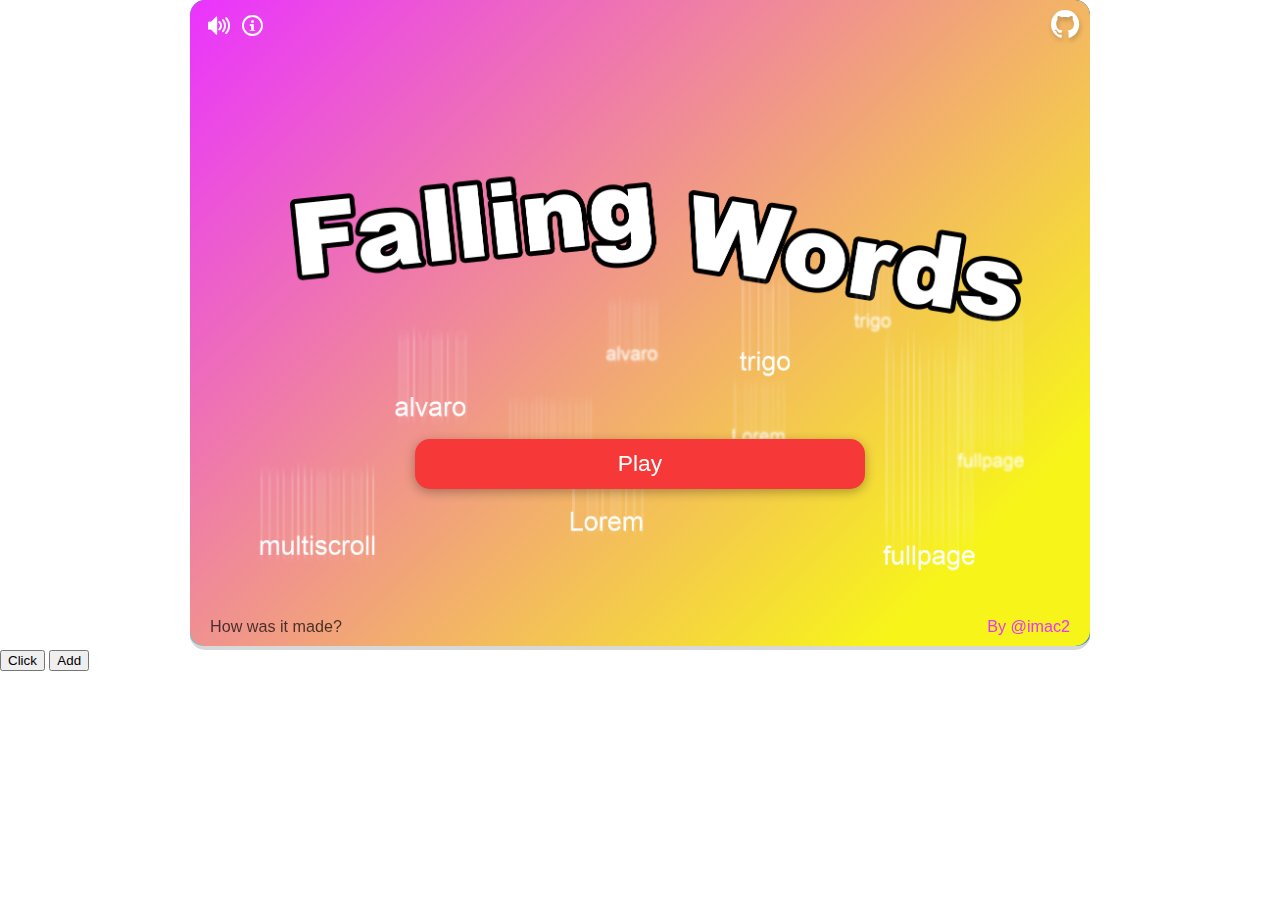
<file: index.html>
<!DOCTYPE html>
<html xmlns="http://www.w3.org/1999/xhtml">

<head>
    <meta http-equiv="Content-Type" content="text/html; charset=utf-8" />
    <title></title>
    <meta name="author" content="Alvaro Trigo Lopez" />
    <meta name="Resource-type" content="Document" />

    <!--<link href='http://fonts.googleapis.com/css?family=Quicksand|Raleway:400' rel='stylesheet' type='text/css'>-->

    <!-- To display the ranking -->
    <link rel="stylesheet" type="text/css" href="https://cdn.datatables.net/1.10.16/css/jquery.dataTables.min.css" />

    <script src="jquery.min.js"></script>
    <link rel="stylesheet" type="text/css" href="styles.css" />
</head>
<body>

<div id="game">
    <div class="game-info">
        <span>
            Level
            <span class="game-info-level"></span>
        </span>

        <span class="game-info-score">
            Score
            <span class="game-info-score-value"></span>
        </span>
    </div>
    <div class="game-content">
        <div id="level">Level</div>
        <div class="clouds">
            <div class="cloud" id="cloud1"></div>
            <div class="cloud" id="cloud2"></div>
            <div class="cloud" id="cloud3"></div>
        </div>
        <div class="city" id="city1">
            <div class="fire" id="fire1"></div>
        </div>
        <div class="city" id="city2">
            <div class="fire" id="fire2"></div>
        </div>
        <div class="city" id="city3">
            <div class="fire" id="fire3"></div>
        </div>
    </div>

    <div class="startScreen game-fullscreen">
        <div class="startScreen-centered game-centered">
            <button class="startScreen-playButton button">Play</button>
            <a href="https://twitter.com/imac2" class="startScreen-howWasMade">How was it made?</a>
            <a href="https://twitter.com/imac2" class="startScreen-by">By @imac2</a>
            <a href="https://github.com/alvarotrigo/fallingwords.js" title="Github repository" class="startScreen-github">
                <i class="icon-github"></i>
            </a>
        </div>
    </div>

    <span class="game-options">
        <i class="icon-stop" title="Stop game"></i>
        <i class="icon-volume-high" title="Toggle volume"></i>
        <i class="icon-info" title="About"></i>
    </span>

    <div class="game-about game-fullscreen">
        <a href="#" class="game-about-back"><< Back</a>
        <h1>FallingWords.js</h1>
        <h2>Created by <a href="https://twitter.com/imac2">Alvaro Trigo</a></h2>
        <h3>Available <a href="https://github.com/alvarotrigo/fallingwords.js">at Github</a></h3>

        <h2 class="game-about-instructions">Instructions</h2>
        <p>The world is getting invaded by very evil words.</p>
        <p>Now, you are the only one who can save the planet!</p>
        <ul>
            <li>Destroying words give you points based on the level you are in. <i class="icon-happy"></i></li>
            <li>City explosions will rest you points.<i class="icon-sad"></i></li>
            <li>Your score won't be overwritten if it was lower than the recorded one.</li>
            <li>Notice the secret word to identify your as a user won't be encrypted.</li>
        </ul>
    </div>

    <div class="gameOver game-fullscreen">
        <div class="game-centered gameOver-centered">
            <h3 class="gameOver-title">Game Over</h3>
            <div class="gameOVer-info">
                <p>Your score is</p>
                <p class="gameOver-score">453,989</p>
            </div>
            <form class="gameOver-addToRanking" action="" method="POST">
                <label for="name">Add your score to the ranking</label>
                <p class="gameOver-sessionUser"></p>
                <p>
                    <input class="gameOver-textInput gameOver-nameInput" type="text" name="name" id="name" placeholder="Your name" required/>
                    <input class="gameOver-textInput gameOver-passwordInput" type="text" name="secretWord" id="secretWord" placeholder="Choose a secret word" required/>
                    <span class="gameOver-notice">
                        Kind of like a password but not encripted. It is used to overwrite your score if you do better next time and so others can't overwrite your own score using the same name as you. 
                    </span>

                    <button class="gameOver-addToRanking-button button" type="submit">
                        <div class="gameOver-addToRanking-loading"></div>
                        <span class="gameOver-addToRanking-addScore">Add Score</span>
                        <span class="gameOver-addToRanking-addingScore">Adding Score...</span>
                    </button>
                    <div class="gameOver-viewRanking">Skip and view ranking</div>
                </p>
            </form>

        </div>
    </div>
    <div class="ranking game-fullscreen">
        <div class="ranking-centered">
            <h3 class="ranking-title">Ranking</h3>
            <div class="ranking-info">
                <p>You are in position <span id="ranking-position"></span> of <span id="ranking-numUsers"></span> players</p>
            </div>

            <table id="ranking-table">
                <thead>
                    <tr>
                        <th>Rank</th>
                        <th>Score</th>
                        <th>Name</th>
                        <th>Date</th>
                    </tr>
                </thead>
                <tbody>
                </tbody>
            </table>

            <button class="ranking-playButton button">Play again</button>
        </div>
    </div>
</div>

<button class="pepe">Click</button>
<button class="add">Add</button>

<script src="actions.js?v=3" type="text/javascript"></script>
<script type="text/javascript">

    $('.pepe').click(function(){

        var $explosions = document.querySelectorAll('.explosion');
        $explosions.forEach(function($explosion){
             $explosion.setAttribute('src', '');
        });

        var $explosion = document.querySelector('.explosion');
        setTimeout(function(){
            $explosion.setAttribute('src', 'imgs/explosion1.gif');
        }, 1);
       

    });
</script>

<!-- To display the ranking -->
<script type="text/javascript" src="https://cdn.datatables.net/1.10.16/js/jquery.dataTables.min.js"></script>
</body>
</html>
</file>
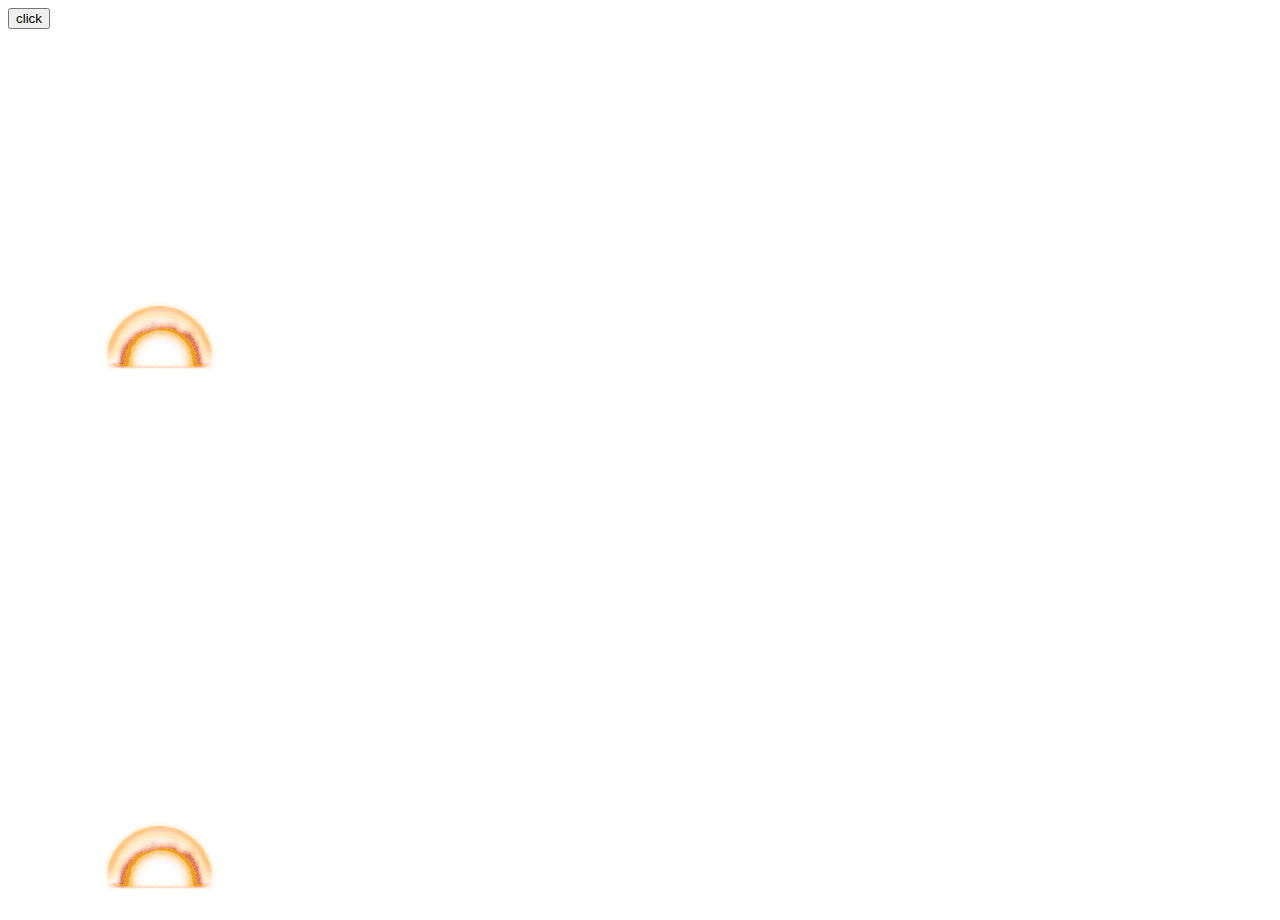
<file: test.html>
<!DOCTYPE html>
<html xmlns="http://www.w3.org/1999/xhtml">

<head>
    <meta http-equiv="Content-Type" content="text/html; charset=utf-8" />
    <title></title>
    <meta name="author" content="Alvaro Trigo Lopez" />
    <meta name="Resource-type" content="Document" />

    <!--<link href='http://fonts.googleapis.com/css?family=Quicksand|Raleway:400' rel='stylesheet' type='text/css'>-->

    <!-- To display the ranking -->
    <link rel="stylesheet" type="text/css" href="https://cdn.datatables.net/1.10.16/css/jquery.dataTables.min.css" />

    <script src="jquery.min.js"></script>
    <style>
    .explosion{
        position: absolute;
        top: 20px;
        height: 388px;
        width: 300px;
        display: block;
        z-index: 999;
    }
    .explosion-anim{
        height: 388px;
        width: 300px;
        display: block;
        z-index: 999;
        background-image: url('https://alvarotrigo.com/fallingwords/imgs/anim.png');
        background-position: 0 0;
        animation: play_1 300ms steps(5) infinite,
                   play_2 1200ms steps(4) infinite;
    }
    @keyframes play_1 {
       from{ background-position-x: 0; }
       to{ background-position-x: -1500px; }
    }
    @keyframes play_2 {
       from{ background-color: 0;- }
       to{ background-position-y: -1552px; }
    }


    .explosion-missile-anim{
        height: 100px;
        width: 100px;
        display: none;
        z-index: 999;        
    }
    .explosion-missile-anim.active{
        display: block;
        background-image: url('imgs/explosion-anim3.png');
        animation: missileX 200ms steps(5) infinite,
                   missileY 600ms steps(3) infinite; 
    }
    @keyframes missileX {
       from{ background-position-x: 0; }
       to{ background-position-x: -500px; }
    }
    @keyframes missileY {
       from{ background-color: 0;- }
       to{ background-position-y: -300px; }
    }




  
    .city-explosion{
        position: absolute;
        bottom: -500px;
        height: 388px;
        width: 300px;
        overflow: hidden;
        z-index: 999;
        display: none;
    }
    .city-explosion:after{
        content: '';
        display: inline-block;
        position: absolute;
        height: 388px;
        width: 6000px;
        background-position: 0 0;
        background-image: url('imgs/city-explosion.sprite.png');
        left: 0;
        top: 0;
        background-position: 0 0;
    }
    .city-explosion.active{
        display: block;
        bottom: -20px;
    }
    .city-explosion.active:after{
        display: block;
        animation: cityAnimX 1200ms steps(19) infinite forwards;
    }
    @keyframes cityAnimX {
       from{ transform: translateX(0); }
       to{ transform: translateX(-5700px); }
    }




.city-explosion1{
    position: absolute;
    bottom: -200px;
    height: 388px;
    width: 300px;
    z-index: 999;
    display: none;
    background-image: url('imgs/anim3.png');
    background-position: 0 0;
    background-repeat: no-repeat;
}
.city-explosion1.active{
    display: block;
    bottom: 500px;
    animation: play_1 300ms steps(5) 5,
               play_2 1200ms steps(4) 1 forwards;
}
@keyframes play_1 {
   from{ background-position-x: 0; }
   to{ background-position-x: -1500px; }
}
@keyframes play_2 {
   from{ background-color: 0;- }
   to{ background-position-y: -1552px; }
}


.fire{
    display: block;
    position: absolute;
    width: 275px;
    height: 157px;
    background-image: url(imgs/fire3 .png);
    bottom: 7px;
    left: 0;
    display: none;
    animation: fireX 300ms steps(4) infinite,
               fireY 1800ms steps(6) infinite;
}

@keyframes fireX {
   from{ background-position-x: 0; }
   to{ background-position-x: -1100px; }
}
@keyframes fireY {
   from{ background-color: 0;- }
   to{ background-position-y: -943px; }
}


    .demo{
        position: absolute;
        height: 256px;
        width: 256px;
        display: block;
        z-index: 999;
        display: block;
        will-change: background-position-x;
        bottom: 20px;
        overflow: hidden;
    }
    .demo:after{
        content: '';
        display: inline-block;
        position: absolute;
         height: 256px;
        width: 1536px;
        left: 0;
        top: 0;
        background-position: 0 0;
        transition: all 10000ms ease;
        will-change: translate;
        background-image: url('https://cdn-images-1.medium.com/max/2600/1*WhDjw8GiV5o0flBXM4LXEw.png');

    }
    .demo.active:after {
        animation: pepe 300ms steps(5) infinite;

    }

    @keyframes pepe {
       from{ transform: translateX(0); }
       to{ transform: translateX(-1280px); }
    }


  
    </style>
</head>
<body>

<div class="explosion-missile-anim"></div>
<!-- <div class="demo"></div> -->

<div class="city-explosion1 active"></div>

<div class="city-explosion active"></div>
<div class="fire"></div>

<!--
<div class="explosion-anim"></div>
<div class="explosion-anim" style="top: 200px;"></div>
-->

<!--
<img class="explosion" src="https://alvarotrigo.com/fallingwords/imgs/city-explosion3.gif" />
<img class="explosion" src="https://alvarotrigo.com/fallingwords/imgs/city-explosion3.gif" style="margin-top: 500px"/>
-->
<button>click</button>
<script type="text/javascript">

    $('.city-explosion1').one("animationend", function(){
        console.log("weee...");
    });


    var cont = 0;
    $('button').click(function(){
        $('.demo').addClass('active');
        cont++;
        $('.explosion-missile-anim').toggleClass('active');
        setTimeout(function(){
        // $('.explosion-missile-anim').removeClass('active');
        }, 600)
        /*
        var $explosions = document.querySelectorAll('.explosion');
        $explosions.forEach(function($explosion){
             $explosion.setAttribute('src', '');
        });
        */
        
        var $explosion = document.querySelector('.explosion');

        $explosion.style.display = 'none';
        $explosion.style.display = 'block';
        $explosion.setAttribute('src', '');
        setTimeout(function(){
            $explosion.setAttribute('src', 'https://alvarotrigo.com/fallingwords/imgs/city-explosion3.gif?v='+ cont);
        }, 0);

    });
</script>

<!-- To display the ranking -->
<script type="text/javascript" src="https://cdn.datatables.net/1.10.16/js/jquery.dataTables.min.js"></script>
</body>
</html>
</file>
<file: styles.css>
@CHARSET "ISO-8859-1";
/* Reset CSS
 * --------------------------------------- */
body,div,dl,dt,dd,ul,ol,li,h1,h2,h3,h4,h5,h6,pre,
form,fieldset,input,textarea,p,blockquote,th,td {
    padding: 0;
    margin: 0;
}
a{
    text-decoration:none;
}
table {
    border-spacing: 0;
}
fieldset,img {
    border: 0;
}
address,caption,cite,code,dfn,em,strong,th,var {
    font-weight: normal;
    font-style: normal;
}
strong{
    font-weight: bold;
}
ol,ul {
    list-style: none;
    margin:0;
    padding:0;
}
caption,th {
    text-align: left;

}
h1,h2,h3,h4,h5,h6 {
    font-weight: normal;
    font-size: 100%;
    margin:0;
    padding:0;
    color:#444;
}
q:before,q:after {
    content:'';
}
abbr,acronym { border: 0;
}
*{
    -webkit-box-sizing: border-box; /* Safari<=5 Android<=3 */
    -moz-box-sizing: border-box; /* <=28 */
    box-sizing: border-box;
}

/* Buttons
 * --------------------------------------- */
.button{
    margin: 10px 0;
    font-size: 1.2em;
    border: 1px solid #17A8E3;
    border-left: 0;
    border-radius: 4px;
    display: inline-block;
    height: 50px;
    width: 50%;
    vertical-align: top;
    background: #17A8E3;
    padding: 11px 15px 12px;
    color: #fff;
    line-height: 100%;
    cursor: pointer;
}

/* Game
 * --------------------------------------- */
body,html{
    font-family: arial;
    color: #333;
    font-size: 16px;
    font-family: "Raleway", Helvetica, Arial, "Lucida Grande", sans-serif !important;
}
#game {
    font-size: 19px;
    width: 900px;
    margin: 0 auto;
    padding:0;
    height: 650px;
    border-bottom: 4px solid #d8d8d8;
    display:block;
    position: relative;
    overflow: hidden;
    background: #65c3d3; /* Old browsers */
    background: -moz-linear-gradient(45deg, #65c3d3 0%, #0c5c8e 100%); /* FF3.6-15 */
    background: -webkit-linear-gradient(45deg, #65c3d3 0%,#0c5c8e 100%); /* Chrome10-25,Safari5.1-6 */
    background: linear-gradient(45deg, #65c3d3 0%,#0c5c8e 100%); /* W3C, IE10+, FF16+, Chrome26+, Opera12+, Safari7+ */
    filter: progid:DXImageTransform.Microsoft.gradient( startColorstr='#65c3d3', endColorstr='#0c5c8e',GradientType=1 ); /* IE6-9 fallback on horizontal gradient */
    overflow: hidden;
    border-radius: 15px;
}
#level{
    display: block;
    position: absolute;
    left: 0;
    top: 50%;
    right: 0;
    margin: 0 auto;
    text-align: center;
    width: 100%;
    margin-top: -20px;
    font-size: 40px;
    font-weight: bold;
    z-index: 9;
    color: #fff;
    text-shadow: 1px 1px 1px black;
}


/* Game options
 * --------------------------------------- */
.game-options{
    margin-left: 10px;
    display: inline-block;
    padding: 2px 0 0 3px;
    vertical-align: top;
    font-size: 1.1em;
    position: absolute;
    left: 110px;
    top: 13px;
    z-index: 99999999999;
    transition: all 300ms ease-in-out;
    color: #63472f;
    user-select: none;

}
.game-options i:hover{
    color: black;
}
.game-options i{
    cursor: pointer;
    margin: 0 6px 0 0;
    display: inline-block;
}
#game:not(.active) i.icon-stop{
    display: none;
}
#game:not(.active) .game-options{
    margin-top: 9px;
    color: #fff;
    transform: translate3d(-105px, -8px, 0);
}

/* Words
 * --------------------------------------- */
.word {
    position: absolute;
    top: -24px;
    color: #f2f2f2;
    z-index: 999;
}
.word.active {
    transform: translateY(651px);
    -ms-transform: translateY(651px);
    -webkit-transform: -webkit-translateY(651px);
}
.word span{
    margin: 0 1px 0 0;
    border-width: 0px;
    will-change: color, border-bottom;
    border-color: #34495e;
    border-style: solid;
    transform: translateZ(0);
}
.word span.active {
    color: #34495e;
    border-bottom: 1px;

}

/* Cities
 * --------------------------------------- */
.city{
    background: red;
    position: absolute;
    bottom: 0;
    height: 10px;
    width: 200px;
    transform: translate3d(0, 240px, 0);
    transition: transform 300ms ease-in;
}
#game.active .city{
    transform: translate3d(0, 0, 0);
}
.city:before{
    content: '';
    display: block;
    background-image: url(imgs/city3.png);
    height: 173px;
    width: 210px;
    position: absolute;
    bottom: 100%;
    left: -5px;
    background-repeat: no-repeat;
    background-position: 50% 100%;
    z-index: 99;
}
.city.state2{
    background: yellow;
}
.city.state3{
    background: orange;
}
.city.state4{
    background: black;
}
.city.state2:before{
    background-image: url(imgs/city-state2.png);
}
.city.state3:before{
    background-image: url(imgs/city-state3.png);
}
.city.state4:before{
    background-image: url(imgs/city-state4.png);
}
#city1{
    left: 70px;
}
#city2{
    left: 350px;
     transition-delay: 100ms;
}
#city3{
    left: 630px;
    transition-delay: 200ms;
}

/* Missiles
 * --------------------------------------- */
.missile{
    bottom: -122px;
    position: absolute;
    color: #fff;
    font-weight: bold;
    font-size: 16px;
    transition: transform 700ms ease;
    -webkit-transition: -webkit-transform 700ms ease;
    background-image: url(imgs/missile3.png);
    height: 115px;
    width: 15px;
    will-change: transform;
    transform: translateZ(0);

}
.missile.active{
    transform: translateY(-600px);
    -ms-transform: translateY(-600px);
    -webkit-transform: -webkit-translateY(-600px);
}


/* Fullscreen & centered
 * --------------------------------------- */
.game-fullscreen{
    position: absolute;
    top: 0;
    left: 0;
    z-index: 9999999999;
    display: table;
    width: 100%;
    height: 100%;
    border-radius: 15px;
}
.game-centered{
    vertical-align: middle;
    display: table-cell;
    text-align: center;
}

/* Start screen
 * --------------------------------------- */
.startScreen{
    /* Permalink - use to edit and share this gradient: http://colorzilla.com/gradient-editor/#ea33ff+0,f7f41a+86,f7f41a+86 */
    background: #ea33ff; /* Old browsers */
    background: -moz-linear-gradient(-45deg, #ea33ff 0%, #f7f41a 86%, #f7f41a 86%); /* FF3.6-15 */
    background: -webkit-linear-gradient(-45deg, #ea33ff 0%,#f7f41a 86%,#f7f41a 86%); /* Chrome10-25,Safari5.1-6 */
    background: linear-gradient(135deg, #ea33ff 0%,#f7f41a 86%,#f7f41a 86%); /* W3C, IE10+, FF16+, Chrome26+, Opera12+, Safari7+ */
    filter: progid:DXImageTransform.Microsoft.gradient( startColorstr='#ea33ff', endColorstr='#f7f41a',GradientType=1 ); /* IE6-9 fallback on horizontal gradient */
}
.startScreen a:hover{
    text-decoration: underline;
}
.startScreen-by,
.startScreen-howWasMade{
    position: absolute;
    bottom: 10px;
    right: 20px;
    color: #ea33ff;
    font-size: 0.85em;
}
.startScreen-howWasMade{
    left: 20px;
    right: auto;
    bottom: 10px;
    text-align: left;
    color: rgba(0,0,0,0.7);
}
.startScreen-github{
    position: absolute;
    top: 10px;
    right: 10px;
    color: white;
    font-size: 1.5em;
    text-shadow: 1px 3px 5px rgba(0,0,0,0.2)
}
a.startScreen-github:hover{
    color: black;
    text-decoration: none;
}
.startScreen-playButton{
    background: #f73838;
    color: white;
    position: absolute;
    bottom: 157px;
    left: 0;
    right: 0;
    margin: 0 auto;
    border-radius: 15px;
    border: 0;
    box-shadow: 0px 3px 11px rgba(0,0,0,0.3);
}
.startScreen-playButton:hover{
    background: #e043a7;
    animation-name: shake-hard;
    animation-duration: 100ms;
    animation-timing-function: ease-in-out;
    animation-iteration-count: 1;
}
.startScreen-title{
    color: #fff;
}
.startScreen-centered{
    background-image: url(./imgs/hero.png);
    background-size: cover;
    background-repeat: repeat;
}

/* Game about
 * --------------------------------------- */
.game-about{
    /* Permalink - use to edit and share this gradient: http://colorzilla.com/gradient-editor/#855dff+0,ef1197+100 */
    background: #855dff; /* Old browsers */
    background: -moz-linear-gradient(45deg, #855dff 0%, #ef1197 100%); /* FF3.6-15 */
    background: -webkit-linear-gradient(45deg, #855dff 0%,#ef1197 100%); /* Chrome10-25,Safari5.1-6 */
    background: linear-gradient(45deg, #855dff 0%,#ef1197 100%); /* W3C, IE10+, FF16+, Chrome26+, Opera12+, Safari7+ */
    filter: progid:DXImageTransform.Microsoft.gradient( startColorstr='#855dff', endColorstr='#ef1197',GradientType=1 ); /* IE6-9 fallback on horizontal gradient */
    text-align: center;
    padding: 70px;
    font-family: arial;
    visibility: hidden;
    opacity: 0;
    transition: all 500ms ease-in-out;
    color: white;
}
.game-about.active{
    visibility: visible;
    opacity: 1;
}
.game-about-back{
    position: absolute;
    top: 15px;
    left: 15px;
}
.game-about a{
    color: #fbff00;
    text-decoration: none;
}
.game-about a:hover{
    text-decoration: underline;
}
.game-about h1{
    font-size: 3em;
    margin-bottom: 10px;
    color: white;
    font-weight: bold;
}
.game-about h2{
    font-size: 1.2em;
    color: white;
    font-weight: bold;
}
.game-about h3{
    margin: 7px 0 60px 0;
    color: white;
}
.game-about p,
.game-about ul{
    padding: 0 20%;
    font-size: 0.9em;
}
.game-about-instructions{
    border: 1px solid rgba(255,255,255,0.3);
    margin: 0 10% 20px 10%;
    border-radius: 10px;
    padding: 6px;
    background: rgba(255,255,255,0.1);
}
.game-about ul{
    margin-top: 40px;
}
.game-about li{
    margin-bottom: 15px;
    list-style-type: disc;
    text-align: left;
}


/* Game Over
 * --------------------------------------- */
.gameOver{
    display: none;
    z-index: 777;
    background-image: linear-gradient( 135deg, #F05F57 10%, #360940 100%);
    position: relative;
    color: #f2f2f2;
}
.gameOver-title{
    color: #f2f2f2;
    font-weight:bold;
    font-size: 4em;
}
.gameOver.active{
    display:table !important;
}
.gameOver-centered{
    font-family: arial, helvetica;
}
.gameOVer-info{
    font-size: 1.7em;
    margin: 40px 0;
}
.gameOver-score{
    font-size: 2.2em;
    font-weight: bold;
}
.gameOver-addToRanking{
    font-size: 1.2em;
}
.gameOver-viewRanking{
    font-size: 0.7em;
    cursor: pointer;
}
.gameOver-logout:hover,
.gameOver-viewRanking:hover{
    text-decoration: underline;
}
.gameOver-logout{
    font-size: 0.7em;
    color: yellow;
    padding: 0 8px;
    cursor: pointer;
}
.gameOver-textInput{
    margin: 10px 0 0 0;
    border: 1px solid #ccc;
    border-radius: 4px;
    padding: 15px;
    display: inline-block;
    height: 50px;
    width: 50%;
    font-family: -apple-system, ".SFNSDisplay-Regular", "Helvetica Neue", Helvetica, Arial, sans-serif;
    font-size: 1.2em;
    line-height: 1.2em;
    background: #fff;
    color: #aaa;
    box-shadow: inset 0 1px 0 rgba(0,0,0,0.02);
    text-rendering: optimizeLegibility;
}
.gameOver-addToRanking-loading{
    display: none;
    border-radius: 50%;
    width: 18px;
    height: 18px;
    border: 0.2rem solid rgba(0,0,0,0.2);
    border-top-color: #000;
    -webkit-animation: spin 1s infinite linear;
    animation: spin 1s infinite linear;
    margin: 0px 10px 0 0;
    vertical-align: middle;
}
.gameOver-addToRanking-addingScore,
.gameOver-addToRanking-loading{
    display: none;
}
.gameOver-addToRanking-button.active .gameOver-addToRanking-loading,
.gameOver-addToRanking-button.active .gameOver-addToRanking-addingScore{
    display: inline-block;
}
.gameOver-addToRanking-button.active .gameOver-addToRanking-addScore{
    display: none;
}
@-webkit-keyframes spin {
  0% {
    -webkit-transform: rotate(0deg);
            transform: rotate(0deg);
  }
  100% {
    -webkit-transform: rotate(360deg);
            transform: rotate(360deg);
  }
}
@keyframes spin {
  0% {
    -webkit-transform: rotate(0deg);
            transform: rotate(0deg);
  }
  100% {
    -webkit-transform: rotate(360deg);
            transform: rotate(360deg);
  }
}
.gameOver-notice{
    font-size: 12px;
    background: rgba(0,0,0,0.6);
    padding: 5px 15px;
    color: #fff;
    font-size: 13px;
    display: block;
    width: 450px;
    margin: 0 auto;
}

/* Ranking
 * --------------------------------------- */
.ranking{
    display: none;
    z-index: 777;
    background: linear-gradient( 135deg, #F05F57 10%, #360940 100%);
    position: relative;
    color: #f2f2f2;
    z-index: 666;
    opacity: 1;
}
.ranking-title{
    color: #f2f2f2;
    font-weight:bold;
    font-size: 4em;
}
.ranking-centered{
    text-align:center;
    opacity: 0;
    transition: all 1200ms ease-in-out;
    -webit-transition: all 1200ms ease-in-out;
}
.ranking-centered.active{
    opacity: 1;
}
.ranking-info{
    font-size: 1.7em;
    margin: 14px 0 40px 0;
}
.ranking-position{
    font-size: 2.2em;
    font-weight: bold;
}
.ranking-playButton{
    position: absolute;
    bottom: 27px;
    background: #efff00;
    color: black;
    left: 0;
    right: 0;
    margin: 0 auto;
}

/* Ranking table
 * --------------------------------------- */
#ranking-table{
    width: 100% !important;
    padding: 0 35px;
}
#ranking-table_filter{
    float: none;
    margin: 0 auto;
    text-align: center;
    margin: 20px 0;
}
#ranking-table_filter label{
    background: rgba(0, 0, 0, 0.22);
    padding: 5px 10px;
    border-radius: 5px;
    color: rgba(255,255,255,0.7);
}
table.dataTable tbody tr {
    background-color: transparent;
    text-align: left;
}
table.dataTable tbody th, table.dataTable tbody td {
    padding: 4px 10px;
    font-size: 16px;
}
.dataTables_wrapper .dataTables_paginate .paginate_button,
.dataTables_wrapper .dataTables_info,
.paginate_button{
    color: #fff !important;
}
.dataTables_wrapper .dataTables_paginate .paginate_button.disabled,
.dataTables_wrapper .dataTables_paginate .paginate_button.disabled:hover{
    color: rgba(255,255,255,0.3) !important;
}
table.dataTable thead th, 
table.dataTable thead td{
    border-bottom: 1px solid #fff
}
table.dataTable.no-footer{
    border-bottom: none;
}
table.dataTable td:nth-child(2) {
    text-align: right;
}
span .paginate_button {
    display: none !important;
}
.dataTables_wrapper .dataTables_paginate .paginate_button:hover {
    background: none;
    border:none;
    text-decoration: underline;
}

/* Game Info
 * --------------------------------------- */
.game-info{
    position: absolute;
    transform: translate3d(0, -50px, 0);
    left: 0;
    width: 100%;
    display: block;
    margin: 0 auto;
    padding: 0 10px;
    background: #F2F2F2;
    background: url(./imgs/game-header.png);
    background-size: cover;
    background-repeat: no-repeat;
    color: #63472f;
    font-weight: bold;
    font-size: 24px;
    height: 50px;
    line-height: 50px;
    transition: transform 500ms ease-out;
    z-index: 9999;
    box-shadow: 1px 0px 9px rgba(0,0,0,0.4);
}
#game.active .game-info{
    transform: translate3d(0, 0, 0);
}
.game-info-score{
    position: absolute;
    right: 0;
    width:170px;
}

/* Explosions
 * --------------------------------------- */
.explosion{
    position: absolute;
    bottom: -200px;
    height: 82px;
    width: 120px;
    display: block;
    z-index: 999;
    display: none;
}
.explosion.active{
    display: block;
}
.city-explosion{
    position: absolute;
    bottom: -500px;
    height: 388px;
    width: 300px;
    display: block;
    z-index: 999;
    display: block;
}
.city-explosion.active{
    bottom: -20px;
}

/* Fire
 * --------------------------------------- */
.fire{
    display: block;
    position: absolute;
    width: 201px;
    height: 70px;
    background-image: url(imgs/fire.gif);
    bottom: 7px;
    left: 0;
    display: none;
}
.city.state3 .fire,
.city.state4 .fire{
    display: block;
}

/* Clouds
 * --------------------------------------- */
.cloud{
    position: absolute;
    -webkit-animation:linear infinite alternate;
    animation-timing-function: ease-in-out;
    -webkit-animation-timing-function: ease-in-out;
    will-change: transform;
    transform: translateZ(0);
}
#cloud1{
    top: 70px;
    width: 200px;
    height: 74px;
    left: 5%;
    background-image: url(imgs/cloud-static.gif);
    -webkit-animation-name: moveCloud1;
    -webkit-animation-duration: 30s;
}
#cloud2{
    top: 390px;
    width: 220px;
    height: 80px;
    left: 30%;
    background-image: url(imgs/cloud-static2.gif);
    -webkit-animation-name: moveCloud2;
    -webkit-animation-duration: 10s;

}
#cloud3{
    top: 250px;
    width: 160px;
    height: 56px;
    left: 50%;
    background-image: url(imgs/cloud-static3.gif);
    -webkit-animation-name: moveCloud3;
    -webkit-animation-duration: 20s;
}
@-webkit-keyframes moveCloud1 {
    0% { transform: translate3d(5%, 0, 0);}
    50%{ transform: translate3d(30%, 10px, 0);}
    100%{ transform: translate3d(5%, 0, 0);}
}
@-webkit-keyframes moveCloud2 {
    0% { transform: translate3d(30%, 0, 0);}
    50%{ transform: translate3d(10%, -20px, 0);}
    100%{transform: translate3d(30%, 0, 0);}
}
@-webkit-keyframes moveCloud3 {
    0% { transform: translate3d(70%, 0, 0);}
    50%{ transform: translate3d(20%, 20px, 0);}
    100%{ transform: translate3d(80%, 0, 0);}
}


/*! * * * * * * * * * * * * * * * * * * * *\
  CSShake :: shake-hard
  v1.5.0
  CSS classes to move your DOM
  (c) 2015 @elrumordelaluz
  http://elrumordelaluz.github.io/csshake/
  Licensed under MIT
\* * * * * * * * * * * * * * * * * * * * */
.shake-hard {
  display: inline-block;
  transform-origin: center center; }

.shake-freeze,
.shake-constant.shake-constant--hover:hover,
.shake-trigger:hover .shake-constant.shake-constant--hover {
  animation-play-state: paused; }

.shake-freeze:hover,
.shake-trigger:hover .shake-freeze, .shake-hard:hover,
.shake-trigger:hover .shake-hard {
  animation-play-state: running; }

@keyframes shake-hard {
  2% {
    transform: translate(3px, -1px) rotate(-0.5deg); }
  4% {
    transform: translate(0px, -8px) rotate(-0.5deg); }
  6% {
    transform: translate(6px, 10px) rotate(-0.5deg); }
  8% {
    transform: translate(10px, -4px) rotate(1.5deg); }
  10% {
    transform: translate(-6px, 9px) rotate(-0.5deg); }
  12% {
    transform: translate(5px, 2px) rotate(-1.5deg); }
  14% {
    transform: translate(-2px, 6px) rotate(0.5deg); }
  16% {
    transform: translate(-1px, -2px) rotate(-2.5deg); }
  18% {
    transform: translate(4px, 9px) rotate(3.5deg); }
  20% {
    transform: translate(6px, 7px) rotate(-0.5deg); }
  22% {
    transform: translate(9px, -4px) rotate(-0.5deg); }
  24% {
    transform: translate(10px, 8px) rotate(-1.5deg); }
  26% {
    transform: translate(-2px, 0px) rotate(2.5deg); }
  28% {
    transform: translate(7px, -7px) rotate(2.5deg); }
  30% {
    transform: translate(1px, 0px) rotate(-1.5deg); }
  32% {
    transform: translate(-6px, -2px) rotate(2.5deg); }
  34% {
    transform: translate(1px, -4px) rotate(-0.5deg); }
  36% {
    transform: translate(1px, 7px) rotate(0.5deg); }
  38% {
    transform: translate(6px, -9px) rotate(0.5deg); }
  40% {
    transform: translate(-5px, -3px) rotate(-1.5deg); }
  42% {
    transform: translate(0px, -6px) rotate(-2.5deg); }
  44% {
    transform: translate(7px, 10px) rotate(1.5deg); }
  46% {
    transform: translate(6px, -4px) rotate(2.5deg); }
  48% {
    transform: translate(-4px, -6px) rotate(-0.5deg); }
  50% {
    transform: translate(3px, -4px) rotate(0.5deg); }
  52% {
    transform: translate(7px, 2px) rotate(2.5deg); }
  54% {
    transform: translate(7px, 4px) rotate(-2.5deg); }
  56% {
    transform: translate(9px, 1px) rotate(-2.5deg); }
  58% {
    transform: translate(-3px, -7px) rotate(2.5deg); }
  60% {
    transform: translate(6px, 3px) rotate(0.5deg); }
  62% {
    transform: translate(1px, 4px) rotate(-0.5deg); }
  64% {
    transform: translate(10px, 4px) rotate(-0.5deg); }
  66% {
    transform: translate(8px, -7px) rotate(2.5deg); }
  68% {
    transform: translate(-3px, -6px) rotate(0.5deg); }
  70% {
    transform: translate(-7px, -4px) rotate(1.5deg); }
  72% {
    transform: translate(10px, 6px) rotate(1.5deg); }
  74% {
    transform: translate(3px, 9px) rotate(1.5deg); }
  76% {
    transform: translate(-6px, 5px) rotate(-2.5deg); }
  78% {
    transform: translate(4px, 5px) rotate(0.5deg); }
  80% {
    transform: translate(-8px, 3px) rotate(3.5deg); }
  82% {
    transform: translate(3px, -2px) rotate(2.5deg); }
  84% {
    transform: translate(7px, 10px) rotate(-0.5deg); }
  86% {
    transform: translate(5px, -6px) rotate(-0.5deg); }
  88% {
    transform: translate(-8px, -5px) rotate(0.5deg); }
  90% {
    transform: translate(3px, -9px) rotate(-0.5deg); }
  92% {
    transform: translate(8px, 8px) rotate(-0.5deg); }
  94% {
    transform: translate(-6px, -7px) rotate(2.5deg); }
  96% {
    transform: translate(-6px, 5px) rotate(0.5deg); }
  98% {
    transform: translate(5px, -7px) rotate(0.5deg); }
  0%, 100% {
    transform: translate(0, 0) rotate(0); } }

.shake-hard:hover,
.shake-trigger:hover .shake-hard, .shake-hard.shake-freeze, .shake-hard.shake-constant {
  animation-name: shake-hard;
  animation-duration: 100ms;
  animation-timing-function: ease-in-out;
  animation-iteration-count: infinite;
}

/* Fonts
 * --------------------------------------- */
@font-face {
  font-family: 'icomoon';
  src:  url('fonts/icomoon.eot?ngu9c4');
  src:  url('fonts/icomoon.eot?ngu9c4#iefix') format('embedded-opentype'),
    url('fonts/icomoon.ttf?ngu9c4') format('truetype'),
    url('fonts/icomoon.woff?ngu9c4') format('woff'),
    url('fonts/icomoon.svg?ngu9c4#icomoon') format('svg');
  font-weight: normal;
  font-style: normal;
}

[class^="icon-"], [class*=" icon-"] {
  /* use !important to prevent issues with browser extensions that change fonts */
  font-family: 'icomoon' !important;
  speak: none;
  font-style: normal;
  font-weight: normal;
  font-variant: normal;
  text-transform: none;
  line-height: 1;

  /* Better Font Rendering =========== */
  -webkit-font-smoothing: antialiased;
  -moz-osx-font-smoothing: grayscale;
}


.icon-happy:before {
  content: "\e9df";
}
.icon-sad:before {
  content: "\e9e5";
}
.icon-info:before {
  content: "\ea0c";
}
.icon-stop:before {
  content: "\ea17";
}
.icon-volume-high:before {
  content: "\ea26";
}
.icon-volume-mute2:before {
  content: "\ea2a";
}
.icon-github:before {
  content: "\eab0";
}



/* to do */
https://jsfiddle.net/gwoc3796/
.demo {
  z-index: 100;
    position: fixed;
    bottom: 25px;
    left: 30px;
    width: 50px;
    height: 50px;
    background: #fff;
    border-radius: 50%;
    overflow: hidden;
    background: rgba(105,45,1,.09);
}
.demo:hover{
     animation: .5s rubberBand;
    background: rgba(105,45,1,.12);
}

@-webkit-keyframes rubberBand {
  0% {
    -webkit-transform: scaleX(1);
    transform: scaleX(1)
  }
  3% {
    -webkit-transform: scale3d(1.25, .75, 1);
    transform: scale3d(1.25, .75, 1)
  }
  20% {
    -webkit-transform: scale3d(.75, 1.25, 1);
    transform: scale3d(.75, 1.25, 1)
  }
  40% {
    -webkit-transform: scale3d(1.15, .85, 1);
    transform: scale3d(1.15, .85, 1)
  }
  55% {
    -webkit-transform: scale3d(.95, 1.05, 1);
    transform: scale3d(.95, 1.05, 1)
  }
  75% {
    -webkit-transform: scale3d(1.05, .95, 1);
    transform: scale3d(1.05, .95, 1)
  }
  to {
    -webkit-transform: scaleX(1);
    transform: scaleX(1)
  }
}

@keyframes rubberBand {
  0% {
    -webkit-transform: scaleX(1);
    transform: scaleX(1)
  }
  3% {
    -webkit-transform: scale3d(1.25, .75, 1);
    transform: scale3d(1.25, .75, 1)
  }
  20% {
    -webkit-transform: scale3d(.75, 1.25, 1);
    transform: scale3d(.75, 1.25, 1)
  }
  40% {
    -webkit-transform: scale3d(1.15, .85, 1);
    transform: scale3d(1.15, .85, 1)
  }
  55% {
    -webkit-transform: scale3d(.95, 1.05, 1);
    transform: scale3d(.95, 1.05, 1)
  }
  75% {
    -webkit-transform: scale3d(1.05, .95, 1);
    transform: scale3d(1.05, .95, 1)
  }
  to {
    -webkit-transform: scaleX(1);
    transform: scaleX(1)
  }
}
</file>
